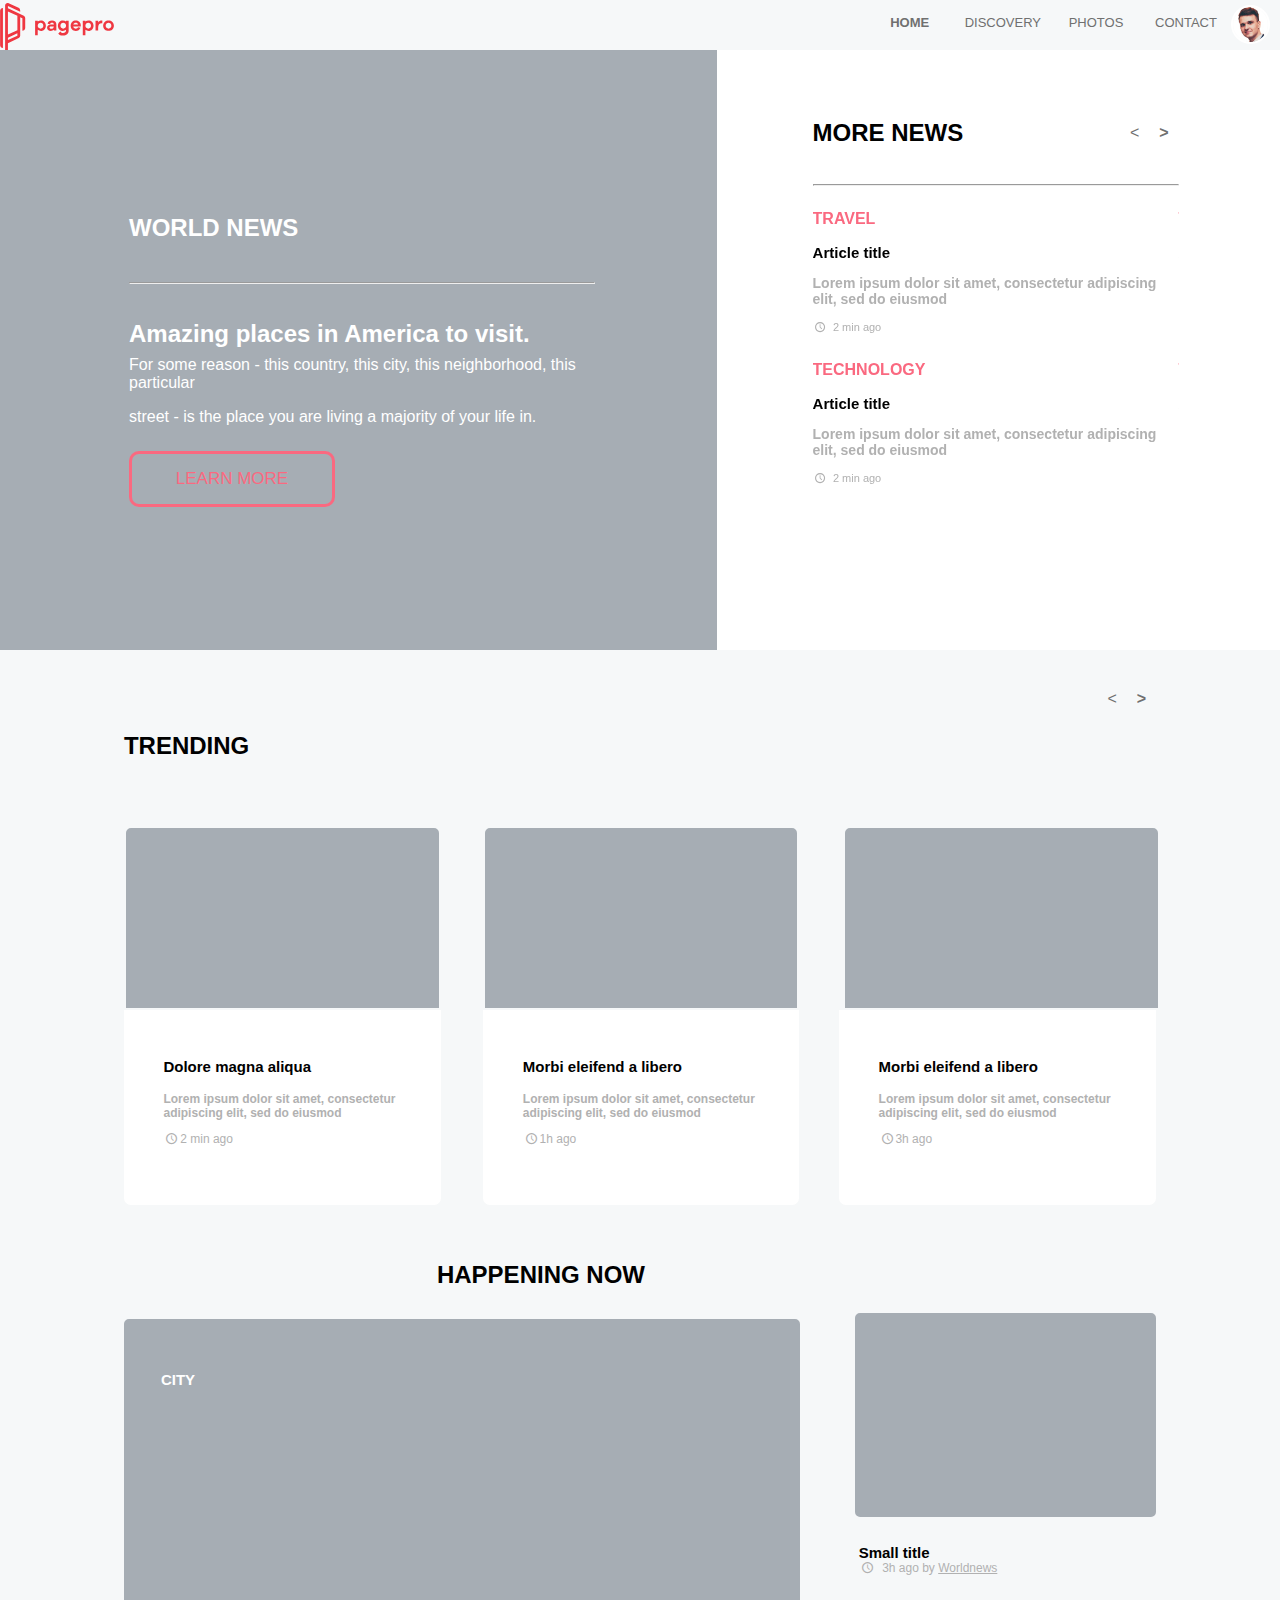
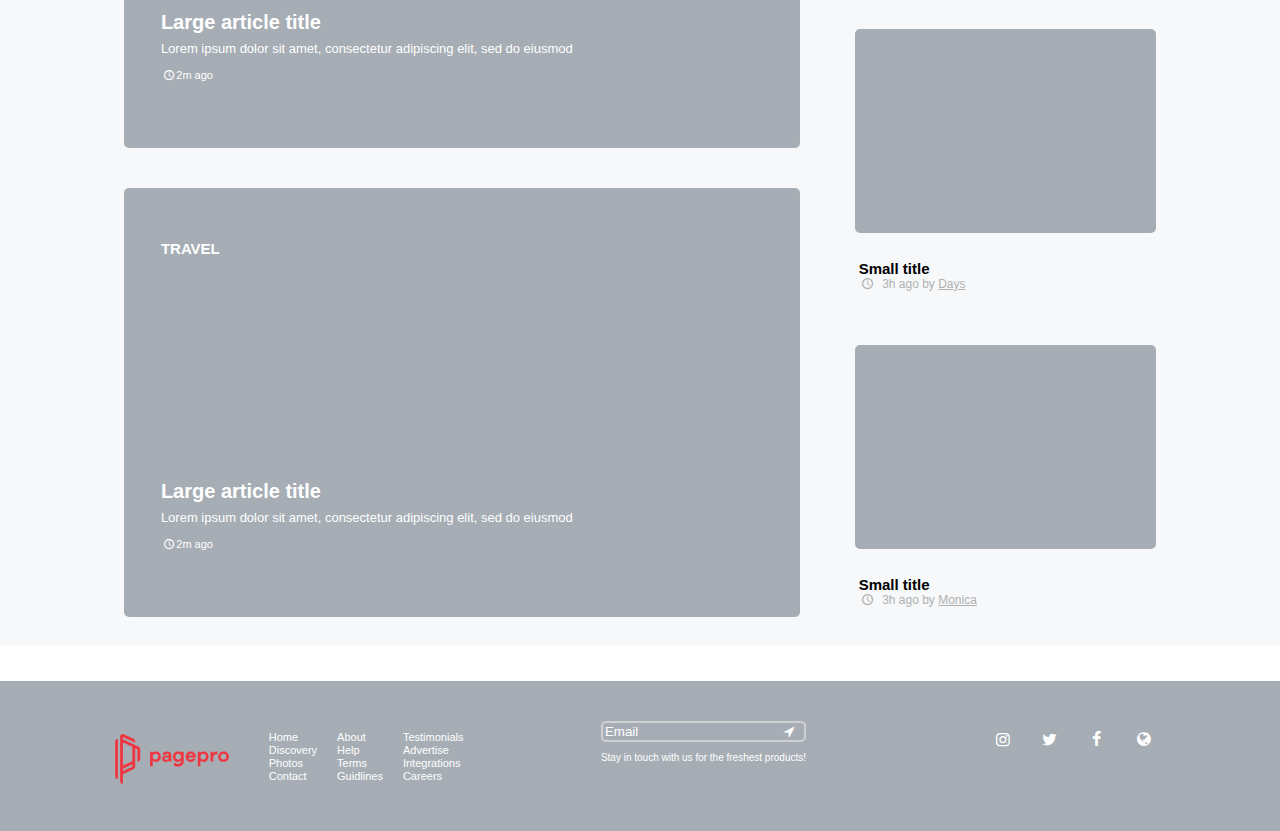
<file: index.html>
<!DOCTYPE HTML>
<html lang="en">
<head>
    <meta charset="utf-8">
    <title>Zadanie testowe</title>
    <meta name="description" content="#">
    <meta name="keywords" content="#">
    <meta name="author" content="Gabriel Korecki">
    <meta http-equiv="X-Ua-Compatible" content="IE=edge">
    <link rel="stylesheet" href="style.css">
    <link rel="stylesheet" href="fontello-0bb91e9b/css/instagram.css">
    <link rel="stylesheet" href="swiper-4.5.0/dist/css/swiper.min.css">
</head>
<body>
    <header>
        <img src="IMG/pobrane.svg" alt="#">
        <img id="profile-photo" src="IMG/ja.jpg" alt="#">
        <div style="clear: both" id="space-590"></div>
        <nav> 
            <ol id="top-menu">
				<li><a href="index.html"><i class="icon-home">&nbsp;</i><b>HOME</b></a></li>
				<li><a href="#"><i class="icon-compass">&nbsp;</i>DISCOVERY</a>
					<ul class="sub-menu">
						<li><a href="#">WORLD NEWS</a></li>
						<li><a href="#">TRVEL</a></li>
						<li><a href="#"><b>TECHONOLOGY</b></a></li>
                        <li><a href="#">CITY</a></li>
                        <li><a href="#">CULTURE</a></li>
                        <li><a href="#">MORE...</a></li>
					</ul>	
				</li>
				<li><a href="#"><i class="icon-picture">&nbsp;</i>PHOTOS</a></li>
				<li><a href="#"><i class="icon-mail-alt">&nbsp;</i>CONTACT</a></li>
                
			</ol>
        </nav>
        
    </header>
    <section>
        <div id="first-img">
            <div id="position">
                <h4>WORLD NEWS</h4>
                <div style="clear: both"></div>
                <hr>
                <p id="title-in-WN">Amazing places in America to visit.</p>
                
                <p class="small-text-in-WN">For some reason - this country, this city, this neighborhood, this particular</p>
                
                <p class="small-text-in-WN">street - is the place you are living a majority of your life in.</p>
                
                <div id="button">
                    <p>LEARN MORE</p>
                </div>
            </div>
        </div>
        <div class="more-news">
            <div id="news">
                <h4>MORE NEWS</h4><div class="right"><b>&gt;</b></div> <div class="left">&lt;</div>
                <hr>    
                        <div class="swiper-container">
                        <div class="swiper-wrapper">
                        <div class="swiper-slide">
                            <p class="msr">TRAVEL</p>
                            <p class="article-title">Article title</p>
                            <p class="article-text-news">Lorem ipsum dolor sit amet, consectetur adipiscing elit, sed do eiusmod</p>
                            <i class="icon-clock"></i>2 min ago
                            <br><br>
                            <p class="msr">TECHNOLOGY</p>
                            <p class="article-title">Article title</p>
                            <p class="article-text-news">Lorem ipsum dolor sit amet, consectetur adipiscing elit, sed do eiusmod</p>
                            <i class="icon-clock"></i>2 min ago
                        </div>
                 <div class="swiper-slide">
                            <p class="msr">TRAVEL</p>
                            <p class="article-title">Article title</p>
                            <p class="article-text-news">Lorem ipsum dolor sit amet, consectetur adipiscing elit, sed do eiusmod</p>
                            <i class="icon-clock"></i>34 min ago
                            <br><br>
                            <p class="msr">TECHNOLOGY</p>
                            <p class="article-title">Article title</p>
                            <p class="article-text-news">Lorem ipsum dolor sit amet, consectetur adipiscing elit, sed do eiusmod</p>
                            <i class="icon-clock"></i>54 min ago
                        </div>
                        <div class="swiper-slide">
                            <p class="msr">TRAVEL</p>
                            <p class="article-title">Article title</p>
                            <p class="article-text-news">Lorem ipsum dolor sit amet, consectetur adipiscing elit, sed do eiusmod</p>
                            <i class="icon-clock"></i>1h ago
                            <br><br>
                            <p class="msr">TECHNOLOGY</p>
                            <p class="article-title">Article title</p>
                            <p class="article-text-news">Lorem ipsum dolor sit amet, consectetur adipiscing elit, sed do eiusmod</p>
                            <i class="icon-clock"></i>2h ago
                        </div>
                    </div>
                </div>
            </div>
        </div>
        <div style="clear: both"></div>
        <div id="container">
            <h4>TRENDING</h4><span class="right"><b>&gt;</b></span> <span class="left">&lt;</span>
            <div style="clear: both"></div>
            <br>
            
            <FIGURE class="img-l">
                <div class="trending-img"></div>
                <figcaption>
                    <p class="article-title">Dolore magna aliqua</p>
                    <p class="article-text-trending">Lorem ipsum dolor sit amet, consectetur adipiscing elit, sed do eiusmod</p>
                    <i class="icon-clock"></i>2 min ago
                </figcaption>
            </FIGURE>
            <FIGURE class="img-c">
                <div class="trending-img"></div>
                <figcaption>
                    <p class="article-title">Morbi eleifend a libero</p>
                    <p class="article-text-trending">Lorem ipsum dolor sit amet, consectetur adipiscing elit, sed do eiusmod</p>
                    <i class="icon-clock"></i>1h ago
                </figcaption>
            </FIGURE>
            <FIGURE class="img-r">
                <div class="trending-img"></div>
                <figcaption>
                    <p class="article-title">Morbi eleifend a libero</p>
                    <p class="article-text-trending">Lorem ipsum dolor sit amet, consectetur adipiscing elit, sed do eiusmod</p>
                    <i class="icon-clock"></i>3h ago
                </figcaption>
            </FIGURE>
            <h4 id="up">HAPPENING NOW</h4>
            <div style="clear: both"></div>
            <div id="happening">
                <div class="hap-img">
                    <p class="header">CITY</p>
                    <p class="Large-title">Large article title</p>
                    <p class="article-text-happening">Lorem ipsum dolor sit amet, consectetur adipiscing elit, sed do eiusmod</p>
                    <i class="icon-clock"></i>2m ago
                </div>
                <div class="hap-img">
                    <p class="header">TRAVEL</p>
                    <p class="Large-title">Large article title</p>
                    <p class="article-text-happening">Lorem ipsum dolor sit amet, consectetur adipiscing elit, sed do eiusmod</p>
                    <i class="icon-clock"></i>2m ago
                </div>
            </div>
            <br>
             <FIGURE class="img-rd rd-display-768">
                <div class="trending-img-hap"></div>
                <figcaption>
                    <p class="article-title">Small title</p>
                    <i class="icon-clock"></i>&nbsp; 3h ago by <a href="#">Worldnews</a>
                </figcaption>
            </FIGURE> <FIGURE class="img-rd rd-display-768-margin">
                <div class="trending-img-hap"></div>
                <figcaption>
                    <p class="article-title">Small title</p>
                    <i class="icon-clock"></i>&nbsp; 3h ago by <a href="#">Days</a>
                </figcaption>
            </FIGURE> <FIGURE class="img-rd">
                <div class="trending-img-hap"></div>
                <figcaption>
                    <p class="article-title">Small title</p>
                    <i class="icon-clock"></i>&nbsp; 3h ago by <a href="#">Monica</a>
                </figcaption>
            </FIGURE>
            </div>
    </section>
    <br><br>
    <footer>
        <img src="IMG/pobrane.svg" alt="#">
        <div id="fotpos">
        <div class="footer-menu">
            <p>Home</p>
            <p>Discovery</p>
            <p>Photos</p>
            <p>Contact</p>
        </div>
        <div class="footer-menu">
            <p>About</p>
            <p>Help</p>
            <p>Terms</p>
            <p>Guidlines</p>
        </div>
        <div class="footer-menu">
            <p>Testimonials</p>
            <p>Advertise</p>
            <p>Integrations</p>
            <p>Careers</p>
        </div>
            </div>
        <div style="clear: both" class="footer-768"></div>
        <form>
            <input id="email" type="email" value="Email">
            <button id="send" type="submit">
                <i class="icon-direction"></i>
            </button>
            <p>Stay in touch with us for the freshest products!</p>
        </form>
        
        <div id="icons">
            <i class="icon-instagram"></i>
            <i class="icon-twitter"></i>
            <i class="icon-facebook"></i>
            <i class="icon-globe"></i>
        
        </div>
    </footer>
    <script src="swiper-4.5.0/dist/js/swiper.min.js"></script>
     <script>
    var swiper = new Swiper('.swiper-container', {
      navigation: {
        nextEl: '.right',
        prevEl: '.left',
      },
    });
  </script>
</body>
</html>
</file>
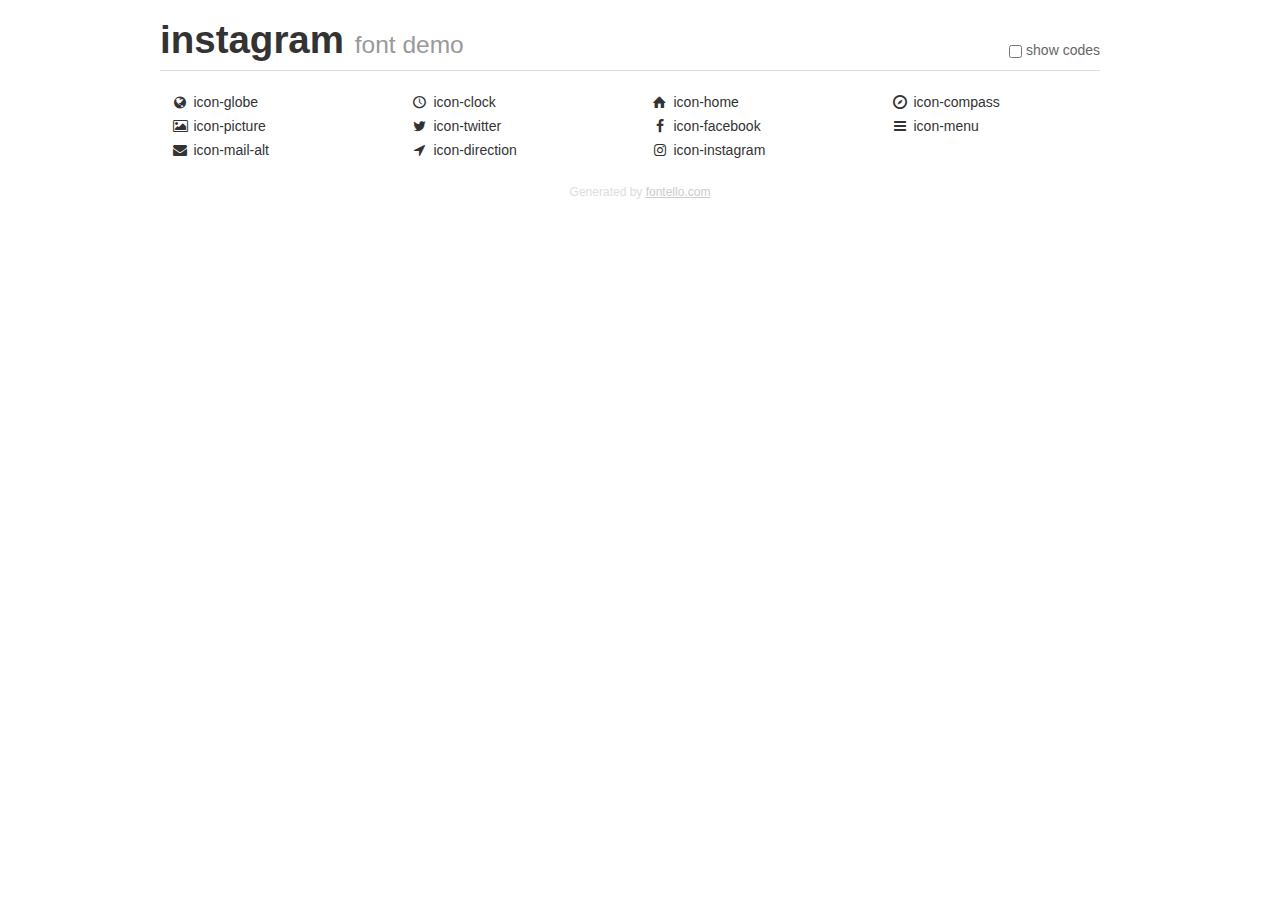
<file: fontello-0bb91e9b/demo.html>
<!DOCTYPE html>
<html>
  <head><!--[if lt IE 9]><script language="javascript" type="text/javascript" src="//html5shim.googlecode.com/svn/trunk/html5.js"></script><![endif]-->
    <meta charset="UTF-8"><style>/*
 * Bootstrap v2.2.1
 *
 * Copyright 2012 Twitter, Inc
 * Licensed under the Apache License v2.0
 * http://www.apache.org/licenses/LICENSE-2.0
 *
 * Designed and built with all the love in the world @twitter by @mdo and @fat.
 */
.clearfix {
  *zoom: 1;
}
.clearfix:before,
.clearfix:after {
  display: table;
  content: "";
  line-height: 0;
}
.clearfix:after {
  clear: both;
}
html {
  font-size: 100%;
  -webkit-text-size-adjust: 100%;
  -ms-text-size-adjust: 100%;
}
a:focus {
  outline: thin dotted #333;
  outline: 5px auto -webkit-focus-ring-color;
  outline-offset: -2px;
}
a:hover,
a:active {
  outline: 0;
}
button,
input,
select,
textarea {
  margin: 0;
  font-size: 100%;
  vertical-align: middle;
}
button,
input {
  *overflow: visible;
  line-height: normal;
}
button::-moz-focus-inner,
input::-moz-focus-inner {
  padding: 0;
  border: 0;
}
body {
  margin: 0;
  font-family: "Helvetica Neue", Helvetica, Arial, sans-serif;
  font-size: 14px;
  line-height: 20px;
  color: #333;
  background-color: #fff;
}
a {
  color: #08c;
  text-decoration: none;
}
a:hover {
  color: #005580;
  text-decoration: underline;
}
.row {
  margin-left: -20px;
  *zoom: 1;
}
.row:before,
.row:after {
  display: table;
  content: "";
  line-height: 0;
}
.row:after {
  clear: both;
}
[class*="span"] {
  float: left;
  min-height: 1px;
  margin-left: 20px;
}
.container,
.navbar-static-top .container,
.navbar-fixed-top .container,
.navbar-fixed-bottom .container {
  width: 940px;
}
.span12 {
  width: 940px;
}
.span11 {
  width: 860px;
}
.span10 {
  width: 780px;
}
.span9 {
  width: 700px;
}
.span8 {
  width: 620px;
}
.span7 {
  width: 540px;
}
.span6 {
  width: 460px;
}
.span5 {
  width: 380px;
}
.span4 {
  width: 300px;
}
.span3 {
  width: 220px;
}
.span2 {
  width: 140px;
}
.span1 {
  width: 60px;
}
[class*="span"].pull-right,
.row-fluid [class*="span"].pull-right {
  float: right;
}
.container {
  margin-right: auto;
  margin-left: auto;
  *zoom: 1;
}
.container:before,
.container:after {
  display: table;
  content: "";
  line-height: 0;
}
.container:after {
  clear: both;
}
p {
  margin: 0 0 10px;
}
.lead {
  margin-bottom: 20px;
  font-size: 21px;
  font-weight: 200;
  line-height: 30px;
}
small {
  font-size: 85%;
}
h1 {
  margin: 10px 0;
  font-family: inherit;
  font-weight: bold;
  line-height: 20px;
  color: inherit;
  text-rendering: optimizelegibility;
}
h1 small {
  font-weight: normal;
  line-height: 1;
  color: #999;
}
h1 {
  line-height: 40px;
}
h1 {
  font-size: 38.5px;
}
h1 small {
  font-size: 24.5px;
}
body {
  margin-top: 90px;
}
.header {
  position: fixed;
  top: 0;
  left: 50%;
  margin-left: -480px;
  background-color: #fff;
  border-bottom: 1px solid #ddd;
  padding-top: 10px;
  z-index: 10;
}
.footer {
  color: #ddd;
  font-size: 12px;
  text-align: center;
  margin-top: 20px;
}
.footer a {
  color: #ccc;
  text-decoration: underline;
}
.the-icons {
  font-size: 14px;
  line-height: 24px;
}
.switch {
  position: absolute;
  right: 0;
  bottom: 10px;
  color: #666;
}
.switch input {
  margin-right: 0.3em;
}
.codesOn .i-name {
  display: none;
}
.codesOn .i-code {
  display: inline;
}
.i-code {
  display: none;
}
@font-face {
      font-family: 'instagram';
      src: url('./font/instagram.eot?21488517');
      src: url('./font/instagram.eot?21488517#iefix') format('embedded-opentype'),
           url('./font/instagram.woff?21488517') format('woff'),
           url('./font/instagram.ttf?21488517') format('truetype'),
           url('./font/instagram.svg?21488517#instagram') format('svg');
      font-weight: normal;
      font-style: normal;
    }
     
     
    .demo-icon
    {
      font-family: "instagram";
      font-style: normal;
      font-weight: normal;
      speak: none;
     
      display: inline-block;
      text-decoration: inherit;
      width: 1em;
      margin-right: .2em;
      text-align: center;
      /* opacity: .8; */
     
      /* For safety - reset parent styles, that can break glyph codes*/
      font-variant: normal;
      text-transform: none;
     
      /* fix buttons height, for twitter bootstrap */
      line-height: 1em;
     
      /* Animation center compensation - margins should be symmetric */
      /* remove if not needed */
      margin-left: .2em;
     
      /* You can be more comfortable with increased icons size */
      /* font-size: 120%; */
     
      /* Font smoothing. That was taken from TWBS */
      -webkit-font-smoothing: antialiased;
      -moz-osx-font-smoothing: grayscale;
     
      /* Uncomment for 3D effect */
      /* text-shadow: 1px 1px 1px rgba(127, 127, 127, 0.3); */
    }
     </style>
    <link rel="stylesheet" href="css/animation.css"><!--[if IE 7]><link rel="stylesheet" href="css/" + font.fontname + "-ie7.css"><![endif]-->
    <script>
      function toggleCodes(on) {
        var obj = document.getElementById('icons');
      
        if (on) {
          obj.className += ' codesOn';
        } else {
          obj.className = obj.className.replace(' codesOn', '');
        }
      }
      
    </script>
  </head>
  <body>
    <div class="container header">
      <h1>instagram <small>font demo</small></h1>
      <label class="switch">
        <input type="checkbox" onclick="toggleCodes(this.checked)">show codes
      </label>
    </div>
    <div class="container" id="icons">
      <div class="row">
        <div class="the-icons span3" title="Code: 0xe800"><i class="demo-icon icon-globe">&#xe800;</i> <span class="i-name">icon-globe</span><span class="i-code">0xe800</span></div>
        <div class="the-icons span3" title="Code: 0xe801"><i class="demo-icon icon-clock">&#xe801;</i> <span class="i-name">icon-clock</span><span class="i-code">0xe801</span></div>
        <div class="the-icons span3" title="Code: 0xe802"><i class="demo-icon icon-home">&#xe802;</i> <span class="i-name">icon-home</span><span class="i-code">0xe802</span></div>
        <div class="the-icons span3" title="Code: 0xe803"><i class="demo-icon icon-compass">&#xe803;</i> <span class="i-name">icon-compass</span><span class="i-code">0xe803</span></div>
      </div>
      <div class="row">
        <div class="the-icons span3" title="Code: 0xe804"><i class="demo-icon icon-picture">&#xe804;</i> <span class="i-name">icon-picture</span><span class="i-code">0xe804</span></div>
        <div class="the-icons span3" title="Code: 0xf099"><i class="demo-icon icon-twitter">&#xf099;</i> <span class="i-name">icon-twitter</span><span class="i-code">0xf099</span></div>
        <div class="the-icons span3" title="Code: 0xf09a"><i class="demo-icon icon-facebook">&#xf09a;</i> <span class="i-name">icon-facebook</span><span class="i-code">0xf09a</span></div>
        <div class="the-icons span3" title="Code: 0xf0c9"><i class="demo-icon icon-menu">&#xf0c9;</i> <span class="i-name">icon-menu</span><span class="i-code">0xf0c9</span></div>
      </div>
      <div class="row">
        <div class="the-icons span3" title="Code: 0xf0e0"><i class="demo-icon icon-mail-alt">&#xf0e0;</i> <span class="i-name">icon-mail-alt</span><span class="i-code">0xf0e0</span></div>
        <div class="the-icons span3" title="Code: 0xf124"><i class="demo-icon icon-direction">&#xf124;</i> <span class="i-name">icon-direction</span><span class="i-code">0xf124</span></div>
        <div class="the-icons span3" title="Code: 0xf16d"><i class="demo-icon icon-instagram">&#xf16d;</i> <span class="i-name">icon-instagram</span><span class="i-code">0xf16d</span></div>
      </div>
    </div>
    <div class="container footer">Generated by <a href="http://fontello.com">fontello.com</a></div>
  </body>
</html>
</file>
<file: style.css>
body {
  font-family: "acumin-pro", sans-serif, "Arial", sans-serif;
  margin: 0; }

#space-590 {
  display: none; }

#profile-photo {
  border: 2px solid white;
  border-radius: 40px;
  width: 35px;
  height: auto;
  padding: 0;
  float: right;
  margin-top: 5px;
  margin-right: 10px; }

header {
  height: 50px;
  background-color: #F6F8F9;
  width: 100%; }
  header nav {
    text-align: right;
    padding: 0;
    margin: 0;
    height: 50px;
    float: right;
    width: 400px; }
    header nav img {
      text-align: left;
      height: 45px;
      width: auto;
      margin-left: 10px;
      float: left; }
    header nav ol {
      padding-top: 15px;
      padding-left: 0;
      float: right;
      margin: 0;
      list-style-type: none;
      font-size: 13px;
      height: 45px;
      z-index: 101;
      text-align: center; }
      header nav ol i {
        display: none; }
      header nav ol > ul > li {
        background-color: #F6F8F9;
        text-align: right;
        margin: 0px;
        z-index: 100; }
      header nav ol a {
        text-decoration: none;
        display: block;
        margin: 0px;
        height: 35px;
        z-index: 100;
        color: #707070;
        background-color: #F6F8F9; }
        header nav ol a:hover {
          text-decoration: underline; }
      header nav ol > li {
        float: left;
        min-width: 70px;
        margin: 0px;
        height: 50px;
        z-index: 100;
        padding: 0 10px; }
        header nav ol > li > ul {
          list-style: none;
          padding: 0;
          margin: 0px;
          height: 40px;
          display: none;
          z-index: 101;
          position: absolute; }
          header nav ol > li > ul > li {
            min-width: 110px;
            z-index: 3; }
            header nav ol > li > ul > li > a {
              white-space: nowrap;
              padding: 0px 0px 0px 25px;
              margin-left: -80%;
              text-align: left; }
              header nav ol > li > ul > li > a:hover {
                color: #707070;
                text-decoration: underline; }
          header nav ol > li > ul > li:hover {
            transition-duration: 0.2s;
            z-index: 101;
            color: #707070;
            text-decoration: underline; }
      header nav ol > li:hover > a {
        color: #707070;
        transition-duration: 0.2s; }
      header nav ol > li:hover > ul {
        display: block;
        transition-duration: 0.1s;
        z-index: 101; }

section {
  margin: 0; }

#first-img {
  width: 56%;
  height: 600px;
  background-color: #A6ADB4;
  color: white;
  margin: 0;
  float: left;
  position: absolute;
  margin-left: 0; }
  #first-img hr {
    background-color: #A6ADB4;
    font-weight: 700; }

#position {
  position: absolute;
  margin-top: auto;
  margin-bottom: auto;
  width: 65%;
  padding: 0 0 0 18%;
  height: auto;
  top: 22%; }

#title-in-WN {
  font-size: 24px;
  font-weight: 700;
  padding-top: 12px;
  margin-bottom: 7px; }

.small-text-in-WN {
  margin-top: 8px; }

#button {
  width: 200px;
  height: 50px;
  border: 3px solid #FA6980;
  border-radius: 10px;
  text-align: center;
  color: #FA6980;
  margin-top: 25px; }
  #button:hover {
    background-color: #FA6980;
    color: white;
    cursor: pointer; }
  #button p {
    margin: auto;
    padding-top: 15px;
    font-weight: 500;
    font-size: 17px; }

h4 {
  font-weight: 700;
  float: left;
  font-size: 24px; }

.right {
  float: right;
  padding: 0 10px 0 10px;
  margin-top: -10px;
  color: #707070; }
  .right:hover {
    cursor: pointer; }

.left {
  float: right;
  padding: 0 10px 0 10px;
  margin-top: -10px;
  color: #707070; }
  .left:hover {
    cursor: pointer; }

.more-news {
  float: right;
  width: 44%;
  height: 600px; }

#news {
  padding: 15% 18% 0 17%; }
  #news h4 {
    float: left;
    margin-top: -15px; }
  #news hr {
    margin-top: 50px; }

.swiper-slide {
  font-size: 11px;
  color: #b1b1b1; }
  .swiper-slide i {
    color: #b1b1b1;
    margin-right: 5px; }

.msr {
  font-weight: 700;
  color: #FA6980;
  font-size: 16px; }

.article-text-news {
  font-weight: 700;
  color: #b1b1b1;
  font-size: 14px;
  margin-left: 0; }

.article-title {
  color: black;
  font-weight: 700;
  margin-bottom: 0;
  font-size: 15px; }

#container {
  background-color: #F6F8F9;
  padding: 50px 9.68% 20px 9.68%;
  height: 1525px;
  width: 80.64%; }

.img-l {
  float: left;
  width: 30.33%;
  background-color: #F6F8F9;
  margin-left: 0px;
  margin-right: 0px;
  z-index: 2; }
  .img-l figcaption {
    width: 76%;
    height: 160px;
    background-color: white;
    padding: 10% 12% 0 12%;
    font-size: 12px;
    color: #b1b1b1;
    float: left;
    border: 2px solid white;
    border-radius: 0px 0px 7px 7px; }
  .img-l:hover {
    cursor: pointer; }

.trending-img {
  width: 100%;
  height: 180px;
  background-color: #A6ADB4;
  border: 2px solid #F6F8F9;
  border-radius: 7px 7px 0 0; }

.article-text-trending {
  font-size: 12px;
  padding-top: 5px;
  font-weight: 700; }

.img-c {
  float: left;
  width: 30.23%;
  background-color: #F6F8F9;
  z-index: 2;
  margin-left: 4.5%;
  margin-right: 4.5%; }
  .img-c:hover {
    cursor: pointer; }
  .img-c figcaption {
    width: 76%;
    height: 160px;
    background-color: white;
    padding: 10% 12% 0 12%;
    font-size: 12px;
    color: #b1b1b1;
    border: 2px solid white;
    border-radius: 0 0 7px 7px; }

.img-r {
  float: right;
  width: 30.33%;
  background-color: #F6F8F9;
  z-index: 2;
  margin-right: 0;
  margin-left: 0; }
  .img-r:hover {
    cursor: pointer; }
  .img-r figcaption {
    width: 76%;
    height: 160px;
    background-color: white;
    padding: 10% 12% 0 12%;
    font-size: 12px;
    color: #b1b1b1;
    float: right;
    border: 2px solid white;
    border-radius: 0 0 7px 7px; }

#up {
  margin-top: 40px;
  margin-bottom: -10px; }

.Large-title {
  padding-top: 20%;
  padding-left: 35px;
  font-weight: 700;
  font-size: 20px;
  color: white; }

#happening {
  width: 65.16%;
  float: left;
  height: auto; }
  #happening i {
    padding-left: 35px;
    color: white; }

.hap-img {
  background-color: #A6ADB4;
  width: 100%;
  height: 425px;
  color: white;
  font-size: 11px;
  margin-top: 40px;
  border: 2px solid #A6ADB4;
  border-radius: 5px; }
  .hap-img:hover {
    cursor: pointer; }

.header {
  padding: 35px;
  font-weight: 700;
  font-size: 15px;
  color: white; }

.article-text-happening {
  padding-left: 35px;
  font-weight: 400;
  margin-top: -13px;
  color: white;
  font-size: 13px; }

.img-rd {
  margin-top: 16px;
  float: right;
  width: 30.33%;
  background-color: #F6F8F9;
  z-index: 2;
  margin-right: 0px; }
  .img-rd:hover {
    cursor: pointer; }
  .img-rd a {
    text-decoration: underline;
    color: #b1b1b1; }
    .img-rd a:hover {
      cursor: pointer; }
  .img-rd figcaption {
    width: 95%;
    height: 68px;
    padding-top: 12px;
    font-size: 12px;
    color: #b1b1b1;
    float: right; }

.trending-img-hap {
  width: 95%;
  height: 200px;
  background-color: #A6ADB4;
  float: right;
  border: 2px solid #A6ADB4;
  border-radius: 5px; }

footer {
  padding: 50px 9% 50px 9%;
  background-color: #A6ADB4;
  width: 82%;
  height: 50px; }

img {
  text-align: left;
  height: 50px;
  width: auto;
  padding: 3px 0 3px 0;
  float: left; }
  img:hover {
    cursor: pointer; }

#fotpos {
  width: 26.88%;
  margin: 0 30px;
  height: 100px;
  float: left; }

.footer-menu {
  float: left;
  height: auto;
  width: auto;
  font-size: 11px;
  color: white;
  padding: 10px 10px; }
  .footer-menu p {
    margin-top: -10px; }
    .footer-menu p:hover {
      cursor: pointer;
      text-decoration: underline; }

form {
  margin-top: -10px;
  float: left; }
  form p {
    font-size: 10px;
    color: white;
    margin-left: -70px;
    margin-top: 10px; }

.footer-768 {
  display: none; }

#email {
  background-color: #A6ADB4;
  color: white;
  border: 2px solid #d1d1d1;
  border-radius: 5px;
  width: 120%;
  margin-left: -70px; }

button {
  background-color: #A6ADB4;
  color: white;
  border: 2px solid #d1d1d1;
  border-left: none;
  border-radius: 0px 5px 5px 0;
  margin-left: -10px; }

#icons {
  float: right;
  color: white; }
  #icons i {
    padding: 0 10px; }
    #icons i:hover {
      cursor: pointer; }

@media (max-width: 1350px) {
  .Large-title {
    padding-top: 25%; } }

@media (max-width: 1280px) {
  form {
    margin-left: 100px; } }

@media (max-width: 1100px) {
  #first-img {
    height: 500px; }
  #position {
    top: 10%; }
  .more-news {
    height: 500px; }
  .img-rd {
    margin-left: 10px; } }

@media (max-width: 1000px) {
  .hap-img {
    height: 325px; }
  .Large-title {
    padding-top: 15%; }
  .trending-img-hap {
    height: 160px; }
  .img-rd figcaption {
    height: 42px;
    padding-top: 5px; }
  #container {
    height: 1350px; }
  .img-l {
    margin-top: 0; }
  .img-c {
    margin-top: 0; }
  .img-r {
    margin-top: 0; }
  br {
    display: none; }
  #title-in-WN {
    font-size: 20px; }
  h4 {
    font-size: 20px; }
  #small-text-in-WN {
    font-size: 14px; }
  #position {
    top: 20%; }
  #email {
    width: 100%; }
  footer {
    margin-top: -30px; }
    footer img {
      width: 70px; }
  .footer-menu {
    padding: 10px 5px;
    font-size: 10px; } }

@media (max-width: 768px) {
  #first-img {
    width: 100%;
    float: none;
    clear: both;
    position: relative; }
  .more-news {
    float: inherit;
    width: 100%; }
  .news {
    padding: 15% 10% 0 10%; }
  .img-r {
    display: none; }
  .img-l {
    width: 47.75%; }
  .img-c {
    width: 47.75%;
    margin-right: 0; }
  #happening {
    width: 100%;
    margin-left: 0;
    margin-right: 0; }
  #container {
    height: 1570px; }
  .rd-display-768 {
    display: none; }
  .img-rd {
    width: 48.2%;
    margin-left: 0;
    margin-right: 0;
    padding-top: 25px;
    float: left; }
  .rd-display-768-margin {
    margin-right: 3.5%; }
  #fotpos {
    float: right;
    margin: 0;
    width: 33.6%; }
  .footer-768 {
    display: block; }
  footer {
    height: 110px;
    padding-top: 30px; }
    footer img {
      margin-top: -15px; } }

@media (max-width: 637px) {
  #fotpos {
    width: 47.04%; } }

@media (max-width: 590px) {
  #space-590 {
    display: block; }
  header {
    height: 195px; }
    header nav {
      width: 100%; }
      header nav ol {
        width: 100%;
        float: none; }
        header nav ol i {
          display: contents; }
        header nav ol > li > ul {
          margin-top: -35px; }
          header nav ol > li > ul > li > a {
            margin-left: 135%;
            padding-left: 25px;
            padding-right: 120px;
            text-align: left; }
        header nav ol a {
          padding: 0; }
        header nav ol li {
          width: 100%;
          padding: 0;
          text-align: center;
          height: 30px; } }

@media (max-width: 500px) {
  header nav ol > li > ul > li > a {
    margin-left: 120%;
    padding-left: 25px;
    padding-right: 120px;
    text-align: left; }
  #first-img {
    height: 400px; }
  #position {
    padding: 0 10%;
    width: 80%;
    top: 10%; }
  #news {
    padding: 15% 10% 10% 10%; }
  .img-l {
    width: 100%; }
  .img-c {
    width: 100%;
    margin-left: 0; }
  #container {
    height: 2525px; }
  .article-text-happening {
    padding-right: 35px; }
  .img-rd {
    width: 100%;
    margin-left: 0; }
  .rd-display-768 {
    display: block;
    margin-top: 30px; }
  #fotpos {
    width: 100%;
    margin: auto; }
  footer {
    height: 180px;
    float: none; }
  #icons {
    float: left; } }
</file>
<file: fontello-0bb91e9b/css/instagram.css>
@font-face {
  font-family: 'instagram';
  src: url('../font/instagram.eot?39464586');
  src: url('../font/instagram.eot?39464586#iefix') format('embedded-opentype'),
       url('../font/instagram.woff2?39464586') format('woff2'),
       url('../font/instagram.woff?39464586') format('woff'),
       url('../font/instagram.ttf?39464586') format('truetype'),
       url('../font/instagram.svg?39464586#instagram') format('svg');
  font-weight: normal;
  font-style: normal;
}
/* Chrome hack: SVG is rendered more smooth in Windozze. 100% magic, uncomment if you need it. */
/* Note, that will break hinting! In other OS-es font will be not as sharp as it could be */
/*
@media screen and (-webkit-min-device-pixel-ratio:0) {
  @font-face {
    font-family: 'instagram';
    src: url('../font/instagram.svg?39464586#instagram') format('svg');
  }
}
*/
 
 [class^="icon-"]:before, [class*=" icon-"]:before {
  font-family: "instagram";
  font-style: normal;
  font-weight: normal;
  speak: none;
 
  display: inline-block;
  text-decoration: inherit;
  width: 1em;
  margin-right: .2em;
  text-align: center;
  /* opacity: .8; */
 
  /* For safety - reset parent styles, that can break glyph codes*/
  font-variant: normal;
  text-transform: none;
 
  /* fix buttons height, for twitter bootstrap */
  line-height: 1em;
 
  /* Animation center compensation - margins should be symmetric */
  /* remove if not needed */
  margin-left: .2em;
 
  /* you can be more comfortable with increased icons size */
  /* font-size: 120%; */
 
  /* Font smoothing. That was taken from TWBS */
  -webkit-font-smoothing: antialiased;
  -moz-osx-font-smoothing: grayscale;
 
  /* Uncomment for 3D effect */
  /* text-shadow: 1px 1px 1px rgba(127, 127, 127, 0.3); */
}
 
.icon-globe:before { content: '\e800'; } /* '' */
.icon-clock:before { content: '\e801'; } /* '' */
.icon-home:before { content: '\e802'; } /* '' */
.icon-compass:before { content: '\e803'; } /* '' */
.icon-picture:before { content: '\e804'; } /* '' */
.icon-twitter:before { content: '\f099'; } /* '' */
.icon-facebook:before { content: '\f09a'; } /* '' */
.icon-menu:before { content: '\f0c9'; } /* '' */
.icon-mail-alt:before { content: '\f0e0'; } /* '' */
.icon-direction:before { content: '\f124'; } /* '' */
.icon-instagram:before { content: '\f16d'; } /* '' */
</file>
<file: fontello-0bb91e9b/css/animation.css>
/*
   Animation example, for spinners
*/
.animate-spin {
  -moz-animation: spin 2s infinite linear;
  -o-animation: spin 2s infinite linear;
  -webkit-animation: spin 2s infinite linear;
  animation: spin 2s infinite linear;
  display: inline-block;
}
@-moz-keyframes spin {
  0% {
    -moz-transform: rotate(0deg);
    -o-transform: rotate(0deg);
    -webkit-transform: rotate(0deg);
    transform: rotate(0deg);
  }

  100% {
    -moz-transform: rotate(359deg);
    -o-transform: rotate(359deg);
    -webkit-transform: rotate(359deg);
    transform: rotate(359deg);
  }
}
@-webkit-keyframes spin {
  0% {
    -moz-transform: rotate(0deg);
    -o-transform: rotate(0deg);
    -webkit-transform: rotate(0deg);
    transform: rotate(0deg);
  }

  100% {
    -moz-transform: rotate(359deg);
    -o-transform: rotate(359deg);
    -webkit-transform: rotate(359deg);
    transform: rotate(359deg);
  }
}
@-o-keyframes spin {
  0% {
    -moz-transform: rotate(0deg);
    -o-transform: rotate(0deg);
    -webkit-transform: rotate(0deg);
    transform: rotate(0deg);
  }

  100% {
    -moz-transform: rotate(359deg);
    -o-transform: rotate(359deg);
    -webkit-transform: rotate(359deg);
    transform: rotate(359deg);
  }
}
@-ms-keyframes spin {
  0% {
    -moz-transform: rotate(0deg);
    -o-transform: rotate(0deg);
    -webkit-transform: rotate(0deg);
    transform: rotate(0deg);
  }

  100% {
    -moz-transform: rotate(359deg);
    -o-transform: rotate(359deg);
    -webkit-transform: rotate(359deg);
    transform: rotate(359deg);
  }
}
@keyframes spin {
  0% {
    -moz-transform: rotate(0deg);
    -o-transform: rotate(0deg);
    -webkit-transform: rotate(0deg);
    transform: rotate(0deg);
  }

  100% {
    -moz-transform: rotate(359deg);
    -o-transform: rotate(359deg);
    -webkit-transform: rotate(359deg);
    transform: rotate(359deg);
  }
}
</file>
